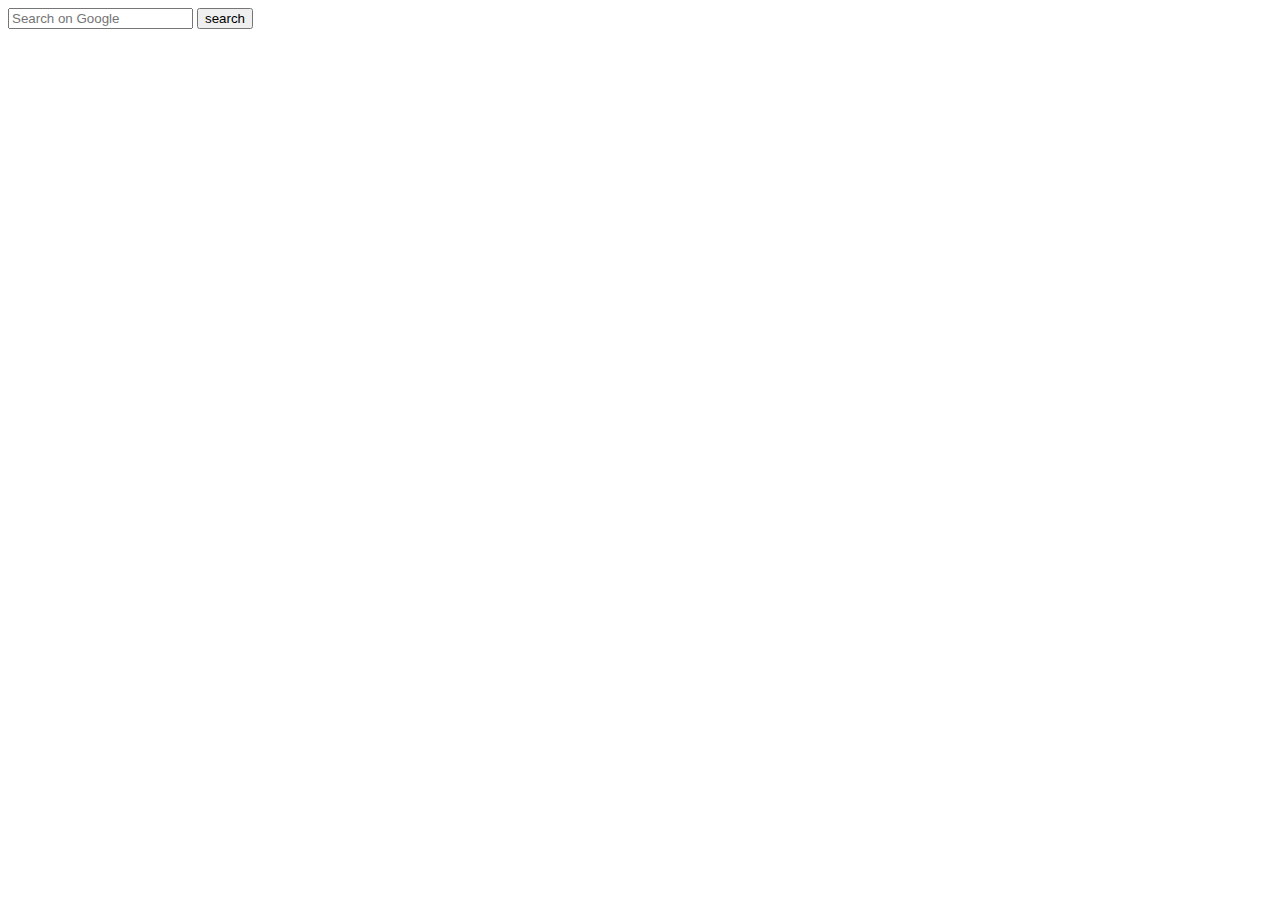
<file: day11/form.html>
<!DOCTYPE html>
<html lang="en">
  <head>
    <meta charset="UTF-8" />
    <meta name="viewport" content="width=device-width, initial-scale=1.0" />
    <title>Document</title>
  </head>
  <body>
    <form action="https://www.google.com/search?">
      <input type="text" name="q" placeholder="Search on Google" />
      <input type="submit" value="search" />
    </form>
  </body>
</html>
</file>
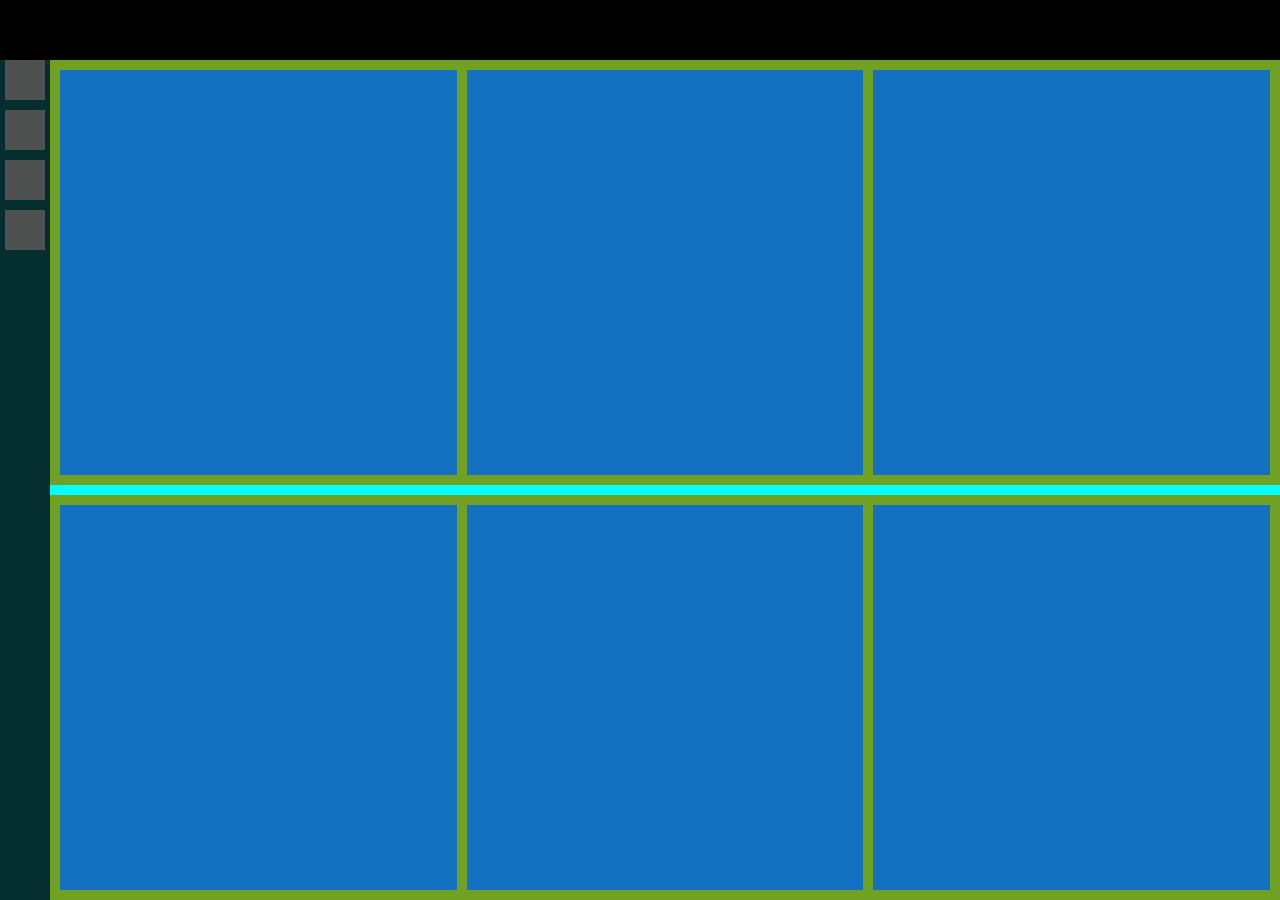
<file: day12/youtube.html>
<!DOCTYPE html>
<html lang="en">
  <head>
    <meta charset="UTF-8" />
    <meta name="viewport" content="width=device-width, initial-scale=1.0" />
    <title>youtube</title>
    <link rel="stylesheet" href="style.css" />
  </head>
  <body>
    <main
      class="flex gap justify-center flex-col"
      style="width: 100vw; height: 100vh; background-color: black"
    >
      <section class="" style="height: 50px"></section>
      <section class="flex-1 flex" style="background-color: aqua">
        <div
          class="flex flex-col gap items-center"
          style="width: 50px; background-color: rgb(5, 46, 46)"
        >
          <span
            style="height: 40px; width: 40px; background-color: rgb(77, 82, 80)"
          ></span>
          <span
            style="height: 40px; width: 40px; background-color: rgb(77, 82, 80)"
          ></span>
          <span
            style="height: 40px; width: 40px; background-color: rgb(77, 82, 80)"
          ></span>
          <span
            style="height: 40px; width: 40px; background-color: rgb(77, 82, 80)"
          ></span>
        </div>
        <div class="flex-1 flex flex-col gap justify-between">
          <div
            class="flex-1 flex gap"
            style="background-color: rgb(113, 161, 34);padding: 10px;"
          >
            <span
              class="flex-1"
              style=" background-color: rgb(20, 112, 192)"
            ></span>
            <span
              class="flex-1"
              style=" background-color: rgb(20, 112, 192)"
            ></span>
            <span
              class="flex-1"
              style=" background-color: rgb(20, 112, 192)"
            ></span>
          </div>
        <div class="flex-1 flex flex-col justify-between">
          <div
            class="flex-1 flex gap"
            style="background-color: rgb(113, 161, 34); padding: 10px"
          >
            <span
              class="flex-1"
              style=" background-color: rgb(20, 112, 192)"
            ></span>
            <span
              class="flex-1"
              style=" background-color: rgb(20, 112, 192)"
            ></span>
            <span
              class="flex-1"
              style=" background-color: rgb(20, 112, 192)"
            ></span>
          </div>
        </div>
      </section>
    </main>
  </body>
</html>
</file>
<file: day12/style.css>
* {
  padding: 0;
  margin: 0;
  box-sizing: border-box;
}

.flex {
  display: flex;
}

.flex-col {
  flex-direction: column;
}

.flex-1 {
  flex: 1;
  min-width: 0;
  min-height: 0;
}
.flex-2 {
  flex: 2;
}

.box1 {
  /* width: 100px; */
  /* height: 100px; */
  background-color: red;
}

.gap {
  gap: 10px;
}

.justify-end {
  justify-content: flex-end;
}

.justify-center {
  justify-content: center;
}

.justify-between {
  justify-content: space-between;
}

.justify-around {
  justify-content: space-around;
}

.justify-evenly {
  justify-content: space-evenly;
}

.items-center {
  align-items: center;
}

/* 
flex-parent
  flex-wrap
  gap
  flex-direction: row | column
  justify-content : main axis
  align-items : secondary axis
    flex-start : default value
    flex-end
    center
    space-between
    space-around
    space-evenly
  
*/

/* 
flex-children 
  flex 
    flex-grow
    flex-shrink
    flex-basis
  
*/
</file>
